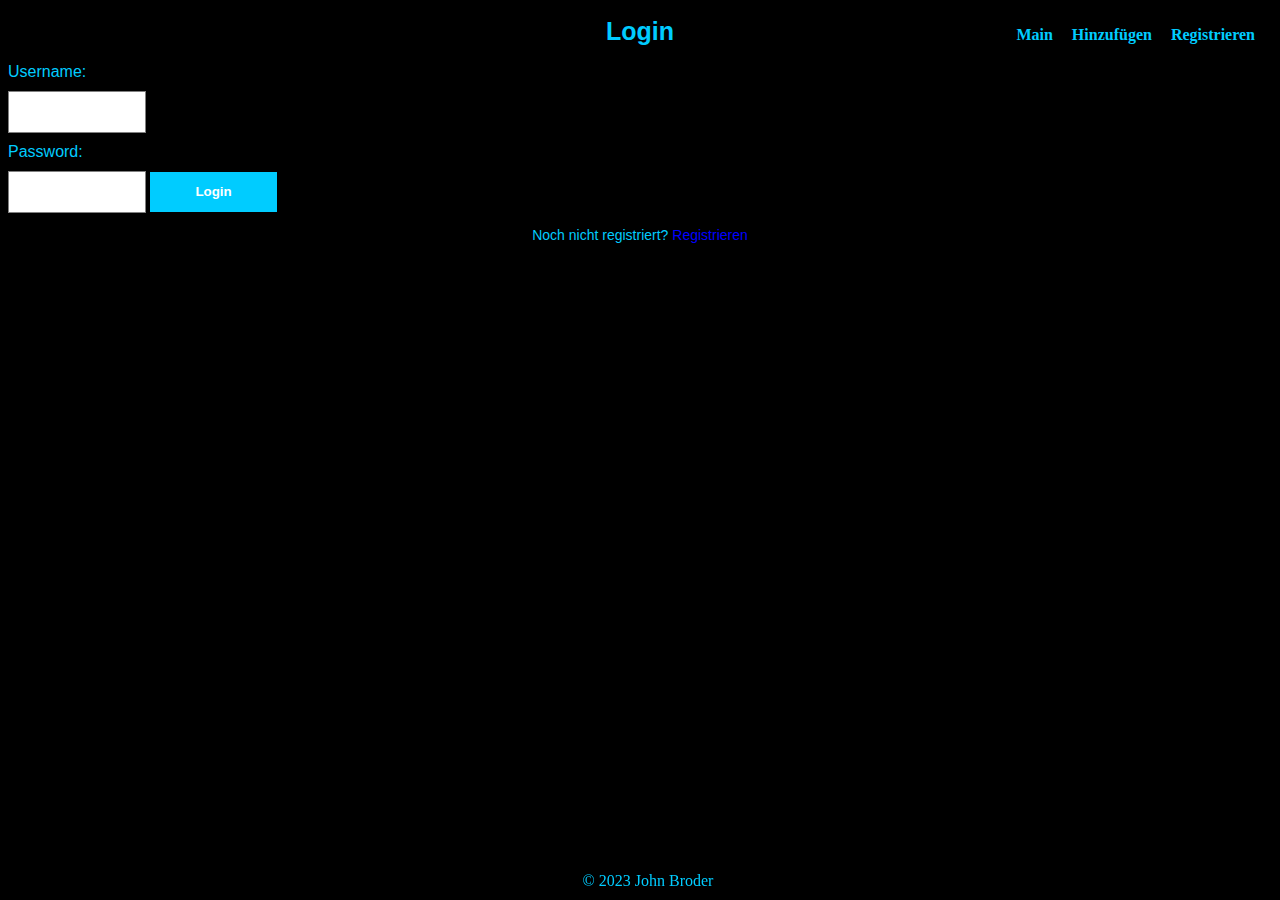
<file: login.html>
<!DOCTYPE html>
<html lang="en">
<head>
    <meta charset="UTF-8">
    <meta name="viewport" content="width=device-width, initial-scale=1.0">
    <title>Börsenkurs</title>
    <link rel="stylesheet" type="text/css" href="login.css">
</head>
<body>
    <header>
        <nav>
            <ul class="menu">
             <li> <a href="index.html">Main</a></li>
             <li> <a href="Hinzufügen.html"> Hinzufügen</a></li>
             <li> <a href="signup.html">Registrieren</a></li>
            </ul> 
           </nav>
    </header>
    <h1>Login</h1>
    <div class="login-container">

    <form id="loginForm">
      <label for="username">Username:</label>
      <input type="text" id="username" name="username" required />

      <label for="password">Password:</label>
      <input type="password" id="password" name="password" required />

      <button type="submit">Login</button>
    </form>

    <p>Noch nicht registriert? <a href="signup.html">Registrieren</a></p>
    <div id="message"></div>
    </div>
  
    <script src="login.js"></script>
     <footer>
        <div class="copyright">
            &copy; 2023 John Broder
        </div>
    </footer>
</body>

   

</html>
</file>
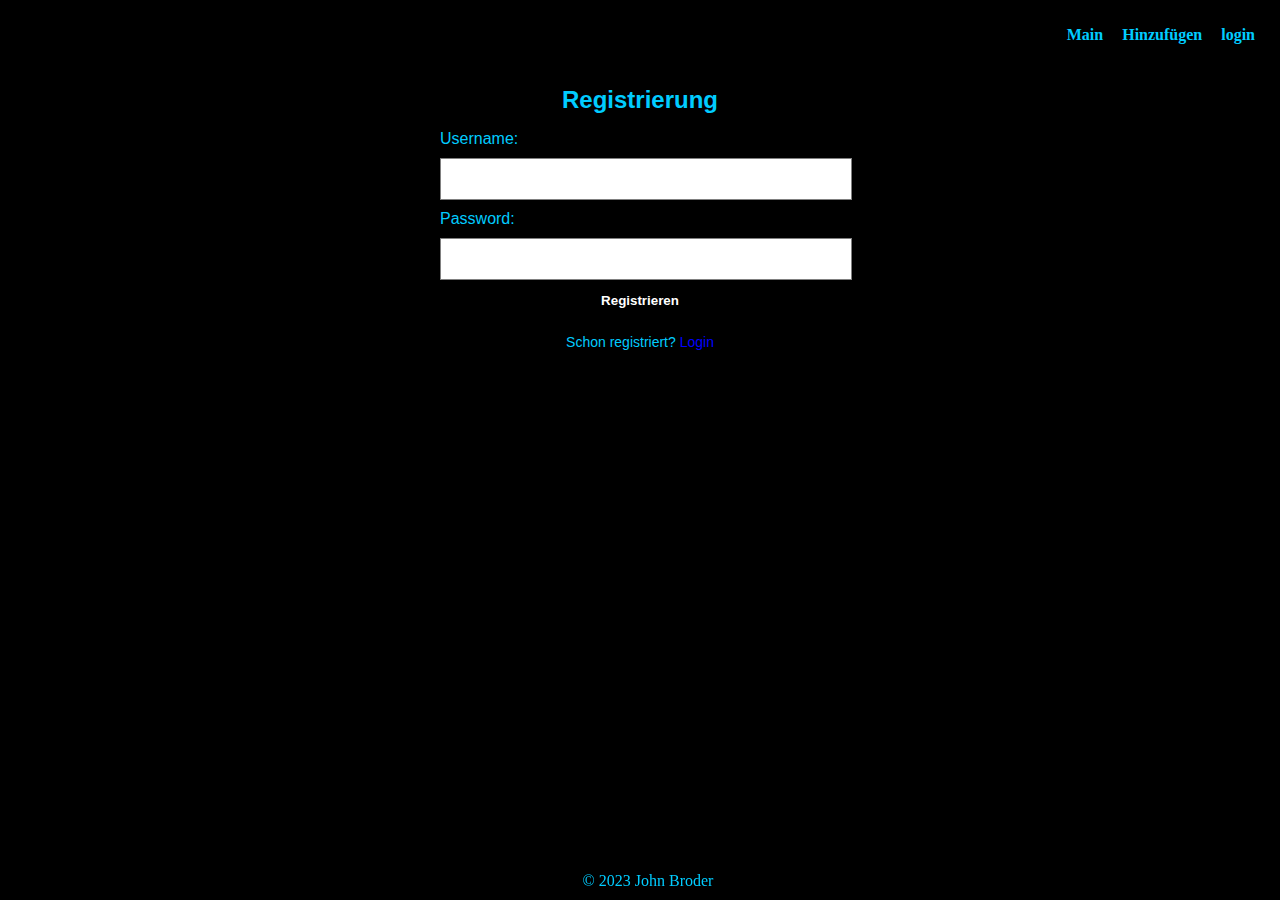
<file: signup.html>
<!DOCTYPE html>
<html lang="en">
<head>
    <meta charset="UTF-8">
    <meta name="viewport" content="width=device-width, initial-scale=1.0">
    <title>Börsenkurs</title>
    <link rel="stylesheet" type="text/css" href="signup.css">
</head>
<body>
    <header>
        <nav>
            <ul class="menu">
             <li> <a href="index.html">Main</a></li>
             <li> <a href="Hinzufügen.html"> Hinzufügen</a></li>
             <li> <a href="login.html"> login</a></li>
            </ul> 
           </nav>
    </header>
    <div class="registration-container">
        <h1>Registrierung</h1>
        <form id="register-form">
          <label for="username">Username:</label>
          <input type="text" id="username" name="username" required />
  
          <label for="password">Password:</label>
          <input type="password" id="password" name="password" required />
  
          <button type="submit">Registrieren</button>
        </form>
  
        <p>Schon registriert? <a href="login.html">Login</a></p>
        <div id="message"></div>
      </div>
    <script src="signup.js"></script>
     <footer>
        <div class="copyright">
            &copy; 2023 John Broder
        </div>
    </footer>
</body>

   

</html>
</file>
<file: login.css>
body {
  background-color: black;
  color: #00ccff;
}
.menu {
    position: absolute;
    top: 10px;
    right: 10px;
    }
    
    .menu ul {
    list-style-type: none;
    margin: 0;
    padding: 0;
    }
    
    .menu li {
    display: inline;
    margin-right: 15px;
    }
    
    .menu li a {
    text-decoration: none;
    color: #00ccff ;
    font-weight: bold;
    }
    h1 {
      font-family: Arial, sans-serif;
      font-size: 25px;
      text-align: center;
    }

    
label {
  font-family: Arial, sans-serif;
  font-size: 16px;
  display: block;
  margin: 10px 0;
}
input {
  align-items: center;
  width: 10%;
  height: 30px;
  border: 1px solid gray;
  padding: 5px;
  outline: none;
}

button {
  width: 10%;
  height: 40px;
  border: none;
background-color: #00ccff;  color: white;
  font-weight: bold;
  cursor: pointer;
}

button:hover {
  background-color: darkgray;
}

p {
  font-family: Arial, sans-serif;
  font-size: 14px;
  text-align: center;
 
}

a {
  color: blue;
  text-decoration: none;
}

a:hover {
  text-decoration: underline;
}

#message {
  font-family: Arial, sans-serif;
  font-size: 14px;
  text-align: center;
  color: red;
}

    footer{
        position: fixed;
        bottom: 0;
        width: 100%;
        text-align: center;
        padding: 10px 0;
      }
</file>
<file: signup.css>
body {
    background-color: black;
    color: #00ccff;
  }
  .menu {
    position: absolute;
    top: 10px;
    right: 10px;
    }
    
    .menu ul {
    list-style-type: none;
    margin: 0;
    padding: 0;
    }
    
    .menu li {
    display: inline;
    margin-right: 15px;
    }
    
    .menu li a {
    text-decoration: none;
    color: #00ccff ;
    font-weight: bold;
    }
  .registration-container {
    background-color: black;
    width: 400px;
    margin: 50px auto;
    padding: 20px;
    border-radius: 10px;
    box-shadow: 0 0 10px rgba(0, 0, 0, 0.5);
  }
  
  h1 {
    font-family: Arial, sans-serif;
    font-size: 24px;
    text-align: center;
    
  }
  
  label {
    font-family: Arial, sans-serif;
    font-size: 16px;
    display: block;
    margin: 10px 0;
  }
  
  input {
    width: 100%;
    height: 30px;
    border: 1px solid gray;
    padding: 5px;
    outline: none;
  }
  
  button {
    width: 100%;
    height: 40px;
    border: none;
    background-color: black;
    color: white;
    font-weight: bold;
    cursor: pointer;
  }
  
  button:hover {
    background-color: darkgray;
  }
  
  p {
    font-family: Arial, sans-serif;
    font-size: 14px;
    text-align: center;
  }
  
  a {
    color: blue;
    text-decoration: none;
  }
  
  a:hover {
    text-decoration: underline;
  }
  
  #message {
    font-family: Arial, sans-serif;
    font-size: 14px;
    text-align: center;
    color: red;
  }
  footer{
    position: fixed;
    bottom: 0;
    width: 100%;
    text-align: center;
    padding: 10px 0;
  }
</file>
